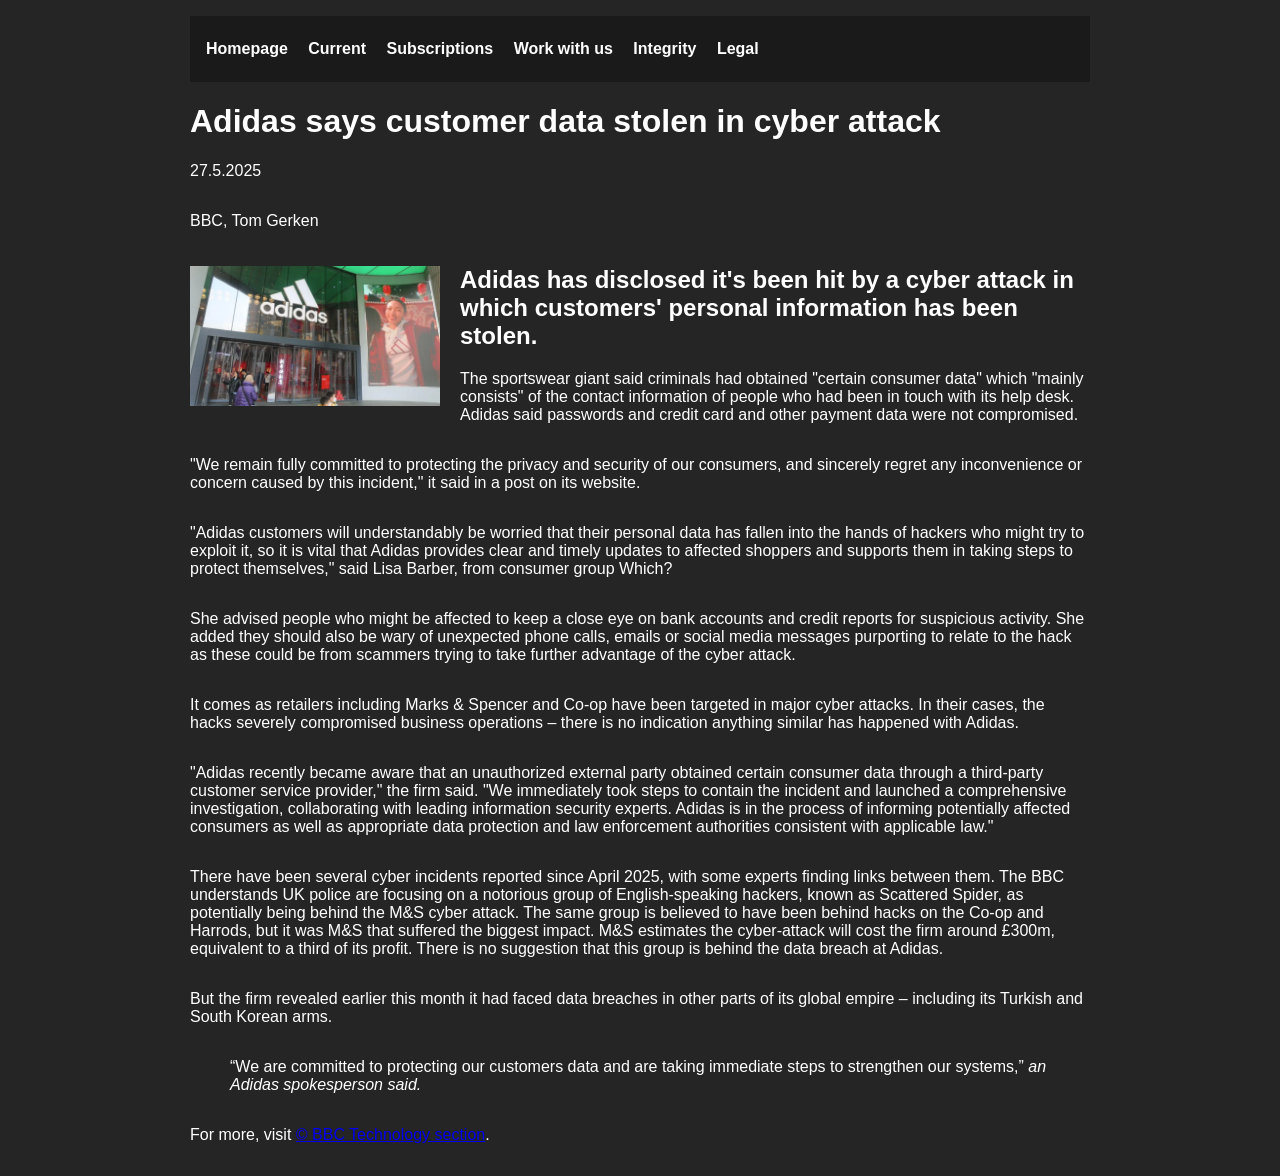
<file: index.html>
<!DOCTYPE html>
<html lang="en">
<head>
    <meta charset="UTF-8">
    <title>tehtava</title>
    <link rel="stylesheet" href="tyylit.css">
</head>
<body>

    <div class="container">

    <header>
                <nav>
                    <ul>
                        <li><a href="#">Homepage</a></li>
                        <li><a href="#">Current</a></li>
                        <li><a href="#">Subscriptions</a></li>
                        <li><a href="#">Work with us</a></li>
                        <li><a href="#">Integrity</a></li>
                        <li><a href="#">Legal</a></li>
                    </ul>
                </nav>
                    <h1>Adidas says customer data stolen in cyber attack</h1>
                        <p class="date">27.5.2025</p>
                        <p class="author">BBC, Tom Gerken</p>
               
    </header>

    <article>

        <figure>
            <img src="kuvat/08db5060-3af3-11f0-9a86-f7906cd4e14e.jpg.webp"
                 alt="Adidas store picture">
        </figure>

        <section>
            <h2>Adidas has disclosed it's been hit by a cyber attack in which customers' personal information has been stolen.</h2>

            <p>
                The sportswear giant said criminals had obtained "certain consumer data" which "mainly consists" of the contact information of people who had been in touch with its help desk.
                Adidas said passwords and credit card and other payment data were not compromised.
            </p>

            <p>
                "We remain fully committed to protecting the privacy and security of our consumers, and sincerely regret any inconvenience or concern caused by this incident," it said in a post on its website.
            </p>

            <p>
                "Adidas customers will understandably be worried that their personal data has fallen into the hands of hackers who might try to exploit it, so it is vital that Adidas provides clear and timely updates to affected shoppers and supports them in taking steps to protect themselves," said Lisa Barber, from consumer group Which?
            </p>

            <p>
                She advised people who might be affected to keep a close eye on bank accounts and credit reports for suspicious activity.
                She added they should also be wary of unexpected phone calls, emails or social media messages purporting to relate to the hack as these could be from scammers trying to take further advantage of the cyber attack.
            </p>

            <p>
                It comes as retailers including Marks & Spencer and Co-op have been targeted in major cyber attacks.
                In their cases, the hacks severely compromised business operations – there is no indication anything similar has happened with Adidas.
            </p>

            <p>
                "Adidas recently became aware that an unauthorized external party obtained certain consumer data through a third-party customer service provider," the firm said.
                "We immediately took steps to contain the incident and launched a comprehensive investigation, collaborating with leading information security experts.
                Adidas is in the process of informing potentially affected consumers as well as appropriate data protection and law enforcement authorities consistent with applicable law."
            </p>

            <p>
                There have been several cyber incidents reported since April 2025, with some experts finding links between them.
                The BBC understands UK police are focusing on a notorious group of English-speaking hackers, known as Scattered Spider, as potentially being behind the M&S cyber attack.
                The same group is believed to have been behind hacks on the Co-op and Harrods, but it was M&S that suffered the biggest impact.
                M&S estimates the cyber-attack will cost the firm around £300m, equivalent to a third of its profit.
                There is no suggestion that this group is behind the data breach at Adidas.
            </p>

            <p>
                But the firm revealed earlier this month it had faced data breaches in other parts of its global empire – including its Turkish and South Korean arms.
            </p>
        </section>

        <blockquote>
            “We are committed to protecting our customers data and are taking immediate steps to strengthen our systems,”
            <i>an Adidas spokesperson said.</i>
        </blockquote>

        <footer>
            <p>
                For more, visit
                <a href="https://www.bbc.com/news/technology">&copy; BBC Technology section</a>.
            </p>
        </footer>

    </article>

    </div>

</body>
</html>
</file>
<file: tyylit.css>
body {
    font-family: Arial, Helvetica, sans-serif;
    font-size: 16px;
    color: rgb(255, 255, 255);
    background-color: rgb(37, 37, 37);
}

header h1 {
    font-family: 'Franklin Gothic Medium', 'Arial Narrow', Arial, sans-serif;
}

.container {
    width: 900px;
    margin: 16px auto 16px;
}

figure {
    float: left;
    margin: 0 20px 20px 0;
}

figure img {
    width: 250px;
    height: auto;
}

section {
    width: 100%;
    height: auto;
}

nav li {
    display: inline;
    margin-right: 16px;
}

nav ul {
    padding-left: 0%;
}

nav a, nav a:visited, nav a:active {
    text-decoration: none;
    color: rgb(255, 255, 255);
    font-weight: bold;
}

nav a:hover {
    text-decoration: underline;
}

p {
    padding-bottom: 16px;
}

nav {
    background-color: rgb(26, 26, 26);
    padding: 8px 16px 8px 16px;
}

footer p {
    padding-top: 16px;
}
</file>
